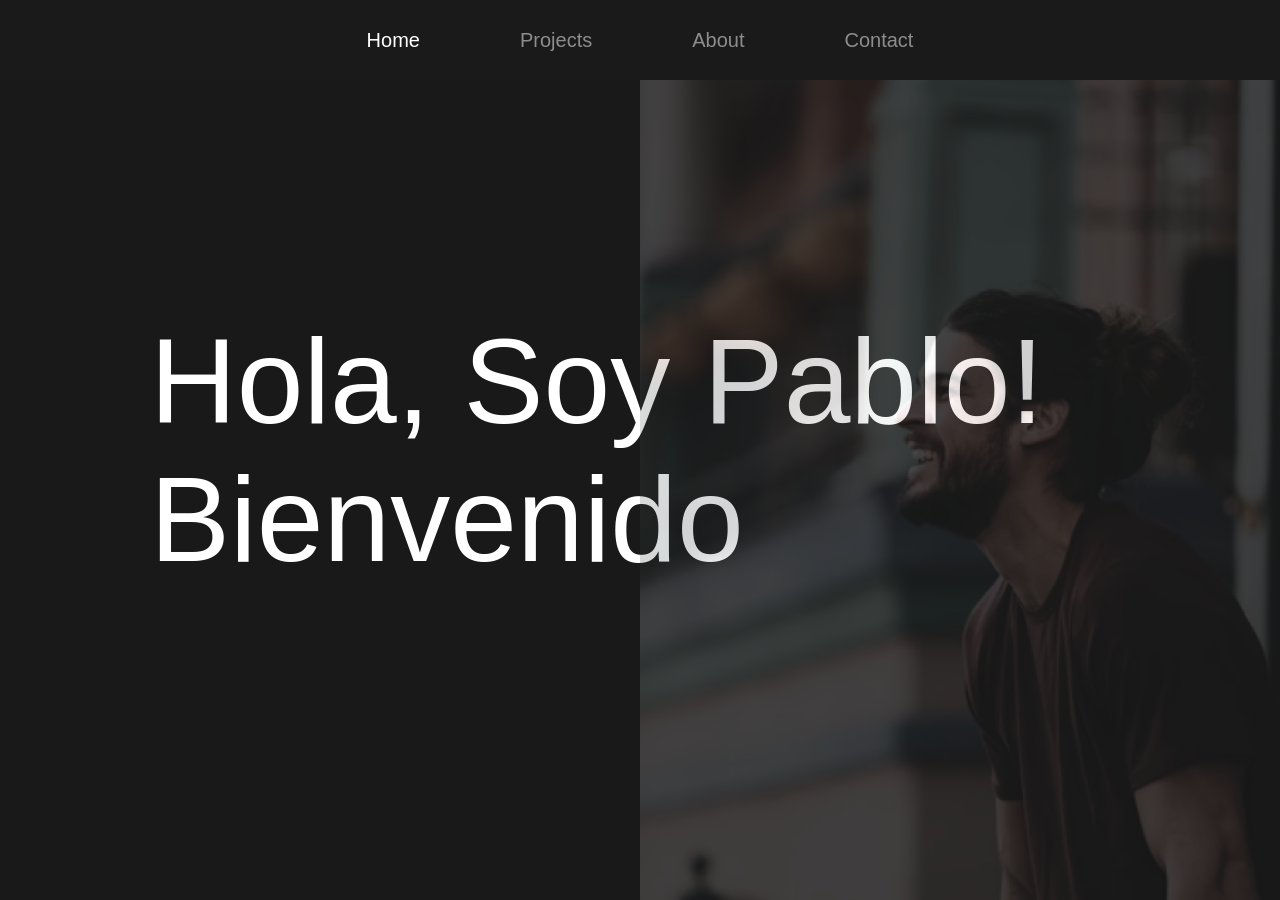
<file: docs/index.html>
<!DOCTYPE html>
<html lang="en">

<head>
    <meta charset="UTF-8">
    <meta http-equiv="X-UA-Compatible" content="IE=edge">
    <meta name="viewport" content="width=device-width, initial-scale=1.0">
    <title>Personal Portafolio</title>
    <link rel="stylesheet" href="css/style.css">
</head>

<body>
    <!-- navbar -->
    <nav class="navbar">
        <ul class="link-group">
            <li class="link active"><a href="#">home</a></li>
            <li class="link"><a href="#">projects</a></li>
            <li class="link"><a href="#">about</a></li>
            <li class="link"><a href="#">contact</a></li>
        </ul>
    </nav>

    <!--home  -->
    <section class="home-section active">
        <h1 class="hero-heading">Hola, soy Pablo! <br> Bienvenido</h1>
        <img src="img/home.png" class="home-img" alt="">
    </section>

    <!-- Projects -->
    <section class="project-section">
        <h1 class="project-heading">some of my projects</h1>
        <div class="project-container">
            <div class="project-card">
                <img src="img/project-1.png" class="project-img" alt="">
                <div class="project-content">
                    <h1 class="project-title">project 1</h1>
                    <p class="project-info">
                        Lorem ipsum dolor, sit amet consectetur adipisicing elit. Impedit vitae delectus cumque
                        repudiandae aliquam optio accusamus natus nobis! Nam, sunt?
                    </p>
                    <div class="project-btn-grp">
                        <button class="project-btn github">github repo</button>
                        <button class="project-btn live">see live</button>
                    </div>
                </div>
            </div>
            <div class="project-card">
                <img src="img/project-2.png" class="project-img" alt="">
                <div class="project-content">
                    <h1 class="project-title">project 2</h1>
                    <p class="project-info">
                        Lorem ipsum dolor, sit amet consectetur adipisicing elit. Impedit vitae delectus cumque
                        repudiandae aliquam optio accusamus natus nobis! Nam, sunt?
                    </p>
                    <div class="project-btn-grp">
                        <button class="project-btn github">github repo</button>
                        <button class="project-btn live">see live</button>
                    </div>
                </div>
            </div>
            <div class="project-card">
                <img src="img/project-3.png" class="project-img" alt="">
                <div class="project-content">
                    <h1 class="project-title">project 3</h1>
                    <p class="project-info">
                        Lorem ipsum dolor, sit amet consectetur adipisicing elit. Impedit vitae delectus cumque
                        repudiandae aliquam optio accusamus natus nobis! Nam, sunt?
                    </p>
                    <div class="project-btn-grp">
                        <button class="project-btn github">github repo</button>
                        <button class="project-btn live">see live</button>
                    </div>
                </div>
            </div>
            <div class="project-card">
                <img src="img/project-4.png" class="project-img" alt="">
                <div class="project-content">
                    <h1 class="project-title">project 4</h1>
                    <p class="project-info">
                        Lorem ipsum dolor, sit amet consectetur adipisicing elit. Impedit vitae delectus cumque
                        repudiandae aliquam optio accusamus natus nobis! Nam, sunt?
                    </p>
                    <div class="project-btn-grp">
                        <button class="project-btn github">github repo</button>
                        <button class="project-btn live">see live</button>
                    </div>
                </div>
            </div>
        </div>
    </section>

    <!-- about section -->
    <section class="about-section">
        <div class="about">
            <div class="about-img-container">
                <img src="img/home.png" class="about-img" alt="">
                <button class="download-cv-btn">downlaod cv</button>
            </div>
            <p class="about-info">Lorem ipsum dolor sit amet consectetur adipisicing elit. Dolore cupiditate placeat
                dignissimos laudantium quis, adipisci aliquid assumenda officia incidunt labore minima totam voluptates
                cum maxime doloribus dolorum, eligendi nemo alias.</p>
        </div>
        <!-- skills -->
        <div class="skill-section">
            <h1 class="heading">skills</h1>
            <div class="skills-container">
                <div class="skill-card">
                    <img src="img/html.png" class="skill-img" alt="">
                    <div class="skill-level">98%</div>
                    <h1 class="skill-name">HTML</h1>
                    <p class="skill-info">Lorem ipsum dolor, sit amet consectetur adipisicing elit. Consequatur,
                        delectus!
                    </p>
                </div>
                <div class="skill-card">
                    <img src="img/css.png" class="skill-img" alt="">
                    <div class="skill-level">98%</div>
                    <h1 class="skill-name">CSS</h1>
                    <p class="skill-info">Lorem ipsum dolor, sit amet consectetur adipisicing elit. Consequatur,
                        delectus!
                    </p>
                </div>
                <div class="skill-card">
                    <img src="img/js.png" class="skill-img" alt="">
                    <div class="skill-level">98%</div>
                    <h1 class="skill-name">Javascrrip</h1>
                    <p class="skill-info">Lorem ipsum dolor, sit amet consectetur adipisicing elit. Consequatur,
                        delectus!
                    </p>
                </div>
                <div class="skill-card">
                    <img src="img/nodejs.png" class="skill-img" alt="">
                    <div class="skill-level">98%</div>
                    <h1 class="skill-name">Node.js</h1>
                    <p class="skill-info">Lorem ipsum dolor, sit amet consectetur adipisicing elit. Consequatur,
                        delectus!
                    </p>
                </div>
                <div class="skill-card">
                    <img src="img/reactjs.png" class="skill-img" alt="">
                    <div class="skill-level">98%</div>
                    <h1 class="skill-name">React.js</h1>
                    <p class="skill-info">Lorem ipsum dolor, sit amet consectetur adipisicing elit. Consequatur,
                        delectus!
                    </p>
                </div>
            </div>
        </div>
        <!-- timeline -->
        <div class="timeline">
            <h1 class="heading">education and experience</h1>
            <div class="card">
                <div class="card-body">
                    <h1 class="card-title">2000-2002</h1>
                    <p class="card-detail">Lorem ipsum dolor, sit amet consectetur adipisicing elit. Architecto sequi
                        recusandae laborum ipsam dignissimos nostrum vitae provident officia, consectetur ab accusantium
                        corrupti exercitationem temporibus repellat non magni cupiditate ea reprehenderit.</p>
                </div>
            </div>
            <div class="card">
                <div class="card-body">
                    <h1 class="card-title">2000-2002</h1>
                    <p class="card-detail">Lorem ipsum dolor, sit amet consectetur adipisicing elit. Architecto sequi
                        recusandae laborum ipsam dignissimos nostrum vitae provident officia, consectetur ab accusantium
                        corrupti exercitationem temporibus repellat non magni cupiditate ea reprehenderit.</p>
                </div>
            </div>
            <div class="card">
                <div class="card-body">
                    <h1 class="card-title">2000-2002</h1>
                    <p class="card-detail">Lorem ipsum dolor, sit amet consectetur adipisicing elit. Architecto sequi
                        recusandae laborum ipsam dignissimos nostrum vitae provident officia, consectetur ab accusantium
                        corrupti exercitationem temporibus repellat non magni cupiditate ea reprehenderit.</p>
                </div>
            </div>
            <div class="card">
                <div class="card-body">
                    <h1 class="card-title">2000-2002</h1>
                    <p class="card-detail">Lorem ipsum dolor, sit amet consectetur adipisicing elit. Architecto sequi
                        recusandae laborum ipsam dignissimos nostrum vitae provident officia, consectetur ab accusantium
                        corrupti exercitationem temporibus repellat non magni cupiditate ea reprehenderit.</p>
                </div>
            </div>
            <div class="card">
                <div class="card-body">
                    <h1 class="card-title">2000-2002</h1>
                    <p class="card-detail">Lorem ipsum dolor, sit amet consectetur adipisicing elit. Architecto sequi
                        recusandae laborum ipsam dignissimos nostrum vitae provident officia, consectetur ab accusantium
                        corrupti exercitationem temporibus repellat non magni cupiditate ea reprehenderit.</p>
                </div>
            </div>
        </div>
    </section>

    <!-- contact section -->
    <section class="contact-section">
        <form class="contact-form">
            <input type="text" name="name" id="name" autocomplete="off" placeholder="name">
            <input type="text" name="email" id="email" autocomplete="off" placeholder="email">
            <textarea name="msg" id="msg" placeholder="message" autocomplete="off"></textarea>
            <button type="submit" class="form-submit-btn">contact</button>
        </form>
        <!-- map -->
        <div class="map">
            <iframe
                src="https://www.google.com/maps/embed?pb=!1m18!1m12!1m3!1d448181.163742937!2d76.81306771991275!3d28.647279935262464!2m3!1f0!2f0!3f0!3m2!1i1024!2i768!4f13.1!3m3!1m2!1s0x390cfd5b347eb62d%3A0x37205b715389640!2sDelhi!5e0!3m2!1sen!2sin!4v1639489002410!5m2!1sen!2sin"
                width="600" height="450" style="border:0;" allowfullscreen="" loading="lazy"></iframe>
        </div>
    </section>

    <script src="js/app.js"></script>
</body>

</html>
</file>
<file: docs/css/style.css>
*{
    margin: 0;
    padding: 0;
    box-sizing: border-box;
}

body{
    width: 100%;
    max-width: 1400px;
    display: block;
    margin: auto;
    min-height: 100vh;
    background: #191919;
    font-family: sans-serif;
}

.navbar{
    width: 100%;
    position: fixed;
    top: 0;
    left: 0;
    display: flex;
    justify-content: center;
    align-items: center;
    z-index: 9;
    background: #1a1a1a;
}

.link-group{
    list-style: none;
    display: flex;
}

.link a{
    color: #fff;
    opacity: 0.5;
    text-decoration: none;
    text-transform: capitalize;
    padding: 10px 30px;
    margin: 0 20px;
    line-height: 80px;
    transition: .5s;
    font-size: 20px;
}

.link a:hover, .link.active a{
    opacity: 1;
}


.home-section.active,
.project-section.active,
.about-section.active,
.contact-section.active{
    position: relative;
    opacity: 1;
    z-index: 8;
}

/* Home section */
.home-section{
    width: 100%;
    height: 100vh;
    padding: 0 150px;
    display: flex;
    align-items: center;
    position: fixed;
    top: 0;
    opacity: 0;
    transition: 1s;
}

.hero-heading{
    color: #fff;
    font-size: 120px;
    text-transform: capitalize;
    font-weight: 300;
}

.home-img{
    position: absolute;
    top: 0;
    right: 0;
    height: 100vh;
    width: 50%;
    object-fit: cover;
    opacity: 0.2;
}

/* project-section */
.project-section{
    width: 100%;
    min-height: 100vh;
    padding: 150px 100px 100px;
    position: fixed;
    top: 0;
    transition: 1s;
    opacity: 0;
}

.project-heading{
    font-size: 100px;
    background: #252525;
    text-transform: capitalize;
    text-align: center;
    margin-bottom: 50px;
    color: #1a1a1a;
    background-clip: text;
    -webkit-background-clip: text;
    -webkit-text-stroke: 8px transparent;
}

.project-container{
    display: grid;
    grid-template-columns: repeat(2, 1fr);
    grid-gap: 100px;
}

.project-card{
    height: 400px;
    position: relative;
}

.project-img{
    width: 100%;
    height: 100%;
    position: absolute;
    top: 0;
    left: 0;
    object-fit: cover;
    transition: .5s;
}

.project-content{
    position: relative;
    padding: 40px;
    color: #fff;
    transition: .5s;
    opacity: 0;
}

.project-title{
    font-size: 50px;
    text-transform: capitalize;
    text-align: center;
    font-weight: 300;
}

.project-info{
    margin: 40px;
    font-size: 20px;
    line-height: 30px;
    text-align: center;
}

.project-btn-grp{
    display: grid;
    grid-template-columns: repeat(2, 1fr);
    grid-gap: 20px;
}

.project-btn{
    height: 40px;
    text-transform: capitalize;
    font-size: 18px;
    border: none;
    background: #000;
    color: #fff;
    cursor: pointer;
}

.project-btn.live{
    background: none;
    border: 2px solid #fff;
}

.project-card:hover .project-img{
    filter: blur(20px);
}

.project-card:hover .project-content{
    opacity: 1;
}

/* about-section */

.about-section{
    width: 100%;
    min-height: 100vh;
    padding: 150px 100px 0;
    position: fixed;
    top: 0;
    opacity: 0;
    transition: 1s;
}

.about{
    width: 100%;
    display: grid;
    grid-template-columns: 30% 65%;
    grid-gap: 40px;
}

.about-img-container{
    position: relative;
}

.about-info{
    color: #fff;
    opacity: 0.6;
    font-size: 20px;
    line-height: 40px;
}

.about-img{
    width: 100%;
    height: 100%;
    object-fit: cover;
    border-radius: 20px;
}

.download-cv-btn{
    position: absolute;
    bottom: 20px;
    left: 50%;
    transform: translateX(-50%);
    padding: 10px 20px;
    color: #fff;
    border: none;
    font-size: 16px;
    text-transform: capitalize;
    cursor: pointer;
    transition: .5s;
    background: rgba(0, 0, 0, 0.5);
}

.download-cv-btn:hover{
    background: #000;
}

/* skills */

.skill-section{
    position: relative;
    margin: 100px 0;
}

.heading{
    text-align: center;
    font-size: 60px;
    color: #fff;
    text-transform: capitalize;
    font-weight: 300;
    margin-bottom: 100px;
}

.skills-container{
    width: 95%;
    margin: auto;
    display: grid;
    grid-template-columns: repeat(3, 1fr);
    grid-gap: 100px;
    color: #fff;
}

.skill-card{
    position: relative;
}

.skill-img{
    display: block;
    margin: auto;
    height: 200px;
}

.skill-name{
    font-size: 30px;
    font-weight: 300;
    text-align: center;
    text-transform: capitalize;
    margin: 30px 0 20px;
}

.skill-info{
    text-align: center;
    opacity: 0.5;
    font-size: 18px;
    line-height: 30px;
}

.skill-level{
    position: absolute;
    top: 80px;
    right: 0;
    width: 150px;
    height: 150px;
    display: flex;
    justify-content: center;
    align-items: center;
    font-size: 22px;
    border-radius: 50%;
    border: 10px solid;
}

.skill-card:nth-child(1) .skill-level{
    background: #ff4f4f28;
    border-color: #ff4f4f;
    color: #ff4f4f;
}

.skill-card:nth-child(2) .skill-level{
    background: #4fa0ff28;
    border-color: #4fa0ff;
    color: #4fa0ff;
}

.skill-card:nth-child(3) .skill-level{
    background: #ffed4f28;
    border-color: #ffed4f;
    color: #ffed4f;
}

.skill-card:nth-child(4) .skill-level{
    background: #52ff4f28;
    border-color: #52ff4f;
    color: #52ff4f;
}

.skill-card:nth-child(5) .skill-level{
    background: #4fdfff28;
    border-color: #4fdfff;
    color: #4fdfff;
}

/* timeline */

.timeline{
    display: block;
    width: 80%;
    margin: 150px auto;
}

.timeline .heading{
    margin-bottom: 150px;
}

.card{
    width: 45%;
    padding: 30px;
    border-radius: 10px;
    color: #fff;
    display: block;
    margin: -80px 0;
    position: relative;
    background: #f00;
}

.card:nth-child(even){
    margin-left: auto;
}

.card:nth-child(even):before{
    content: '';
    position: absolute;
    left: -15%;
    top: 50%;
    transform: translateY(-50%);
    width: 20px;
    height: 20px;
    border: 5px solid #191919;
    border-radius: 50%;
}

.card:nth-child(even):after{
    content: '';
    position: absolute;
    left: -8.5%;
    top: 50%;
    transform: translateY(-50%);
    width: 7%;
    height: 2px;
    background: #fff;
    z-index: -1;
}

.card:nth-child(odd):before{
    content: '';
    position: absolute;
    right: -13%;
    top: 50%;
    transform: translateY(-50%);
    width: 20px;
    height: 20px;
    border: 5px solid #191919;
    border-radius: 50%;
}

.card:nth-child(odd):after{
    content: '';
    position: absolute;
    right: -8.5%;
    top: 50%;
    transform: translateY(-50%);
    width: 7%;
    height: 2px;
    background: #fff;
    z-index: -1;
}

.card:nth-child(2), .card:nth-child(2):before{
    background: #ff4f4f;
}
.card:nth-child(3), .card:nth-child(3):before{
    background: #ffb84f;
}
.card:nth-child(4), .card:nth-child(4):before{
    background: #3dca5c;
}
.card:nth-child(5), .card:nth-child(5):before{
    background: #565252;
}
.card:nth-child(6), .card:nth-child(6):before{
    background: #4fa0ff;
}

.card:nth-child(even) .card-body:before{
    content: '';
    position: absolute;
    left: -12%;
    top: 0;
    width: 0px;
    height: 100%;
    border: 1px dashed #fff;
    z-index: -1;
}

.card-title{
    font-size: 30px;
    font-weight: 300;
    margin-bottom: 20px;
}

/* google maps */

.contact-section{
    position: absolute;
    top: 0;
    opacity: 0;
    transition: 1s;
    padding: 100px 150px;
    height: 100vh;
    display: grid;
    grid-template-columns: repeat(2, 1fr);
    grid-gap: 50px;
}

.contact-form input, .contact-form textarea{
    width: 100%;
    height: 40px;
    background: rgba(255, 255, 255, 0.2);
    border: 1px solid #fff;
    margin-bottom: 30px;
    border-radius: 5px;
    text-transform: capitalize;
    color: #fff;
    padding: 5px 10px;
}

::placeholder{
    color: #fff;
}

#msg{
    height: 280px;
    resize: none;
    font-family: sans-serif;
}

.form-submit-btn{
    background: #ff4f4f;
    color: #fff;
    text-transform: capitalize;
    padding: 15px 40px;
    display: block;
    margin: auto;
    border: none;
    border-radius: 10px;
    cursor: pointer;
}

.map{
    width: 100%;
    height: 100%;
    padding: 10px;
    border: 2px solid #fff;
    background: rgba(255, 255, 255, 0.2);
    border-radius: 10px;
}

.map iframe{
    width: 100%;
    height: 100%;
    border-radius: 5px;
}
</file>
